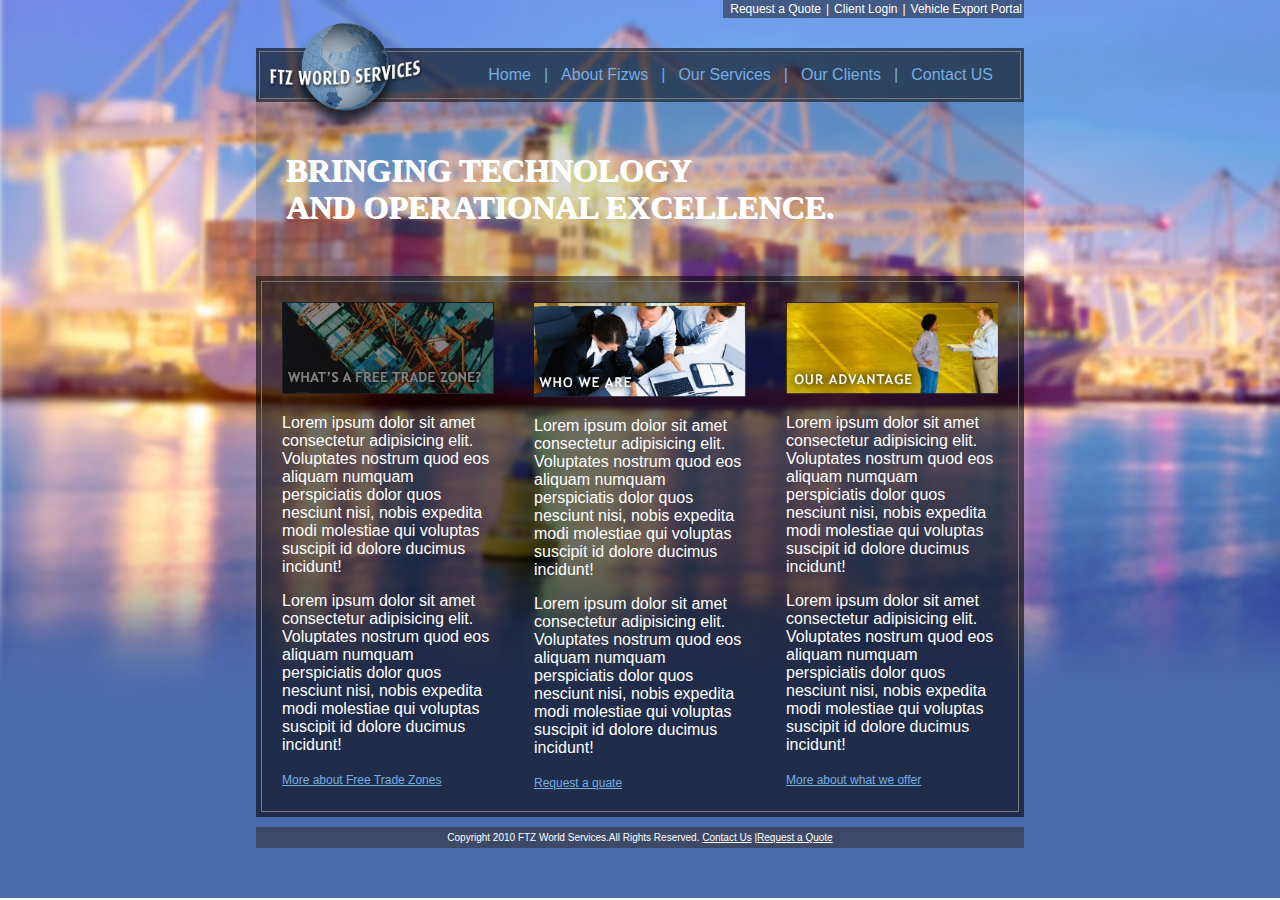
<file: clone/index.html>
<!DOCTYPE html>
<html lang="en">

<head>
    <meta charset="UTF-8">
    <meta name="viewport" content="width=device-width, initial-scale=1.0">
    <title>single page application</title>
    <link rel="stylesheet" href="style1.css">
</head>

<body>
    <div class="header flex">
        <div class=" h1 flex">
            <div>
                <span id="d1"> Request a Quote</span>
            </div>
            |
            <div>
                <span id="d1">Client Login</span>
            </div>
            |
            <div>
                <span id="d2">Vehicle Export Portal</span>
            </div>
        </div>
    </div>
    <div class="nav-bar">
        <div class="nav flex">
            <div class="logo">
                <img src="./img/logo.png" alt="">
            </div>
            <div>
                <a href="layoutflex1.html">Home</a>
            </div>
           <span>|</span>
            <div>
                <a href="">About Fizws</a>
            </div>
            <span>|</span>
            <div>
                <a href="index2.html">Our Services</a>
            </div>
            <span>|</span>
            <div>
                <a href="">Our Clients</a>
            </div>
            <span>|</span>
            <div>
                <a href="">Contact US</a>
            </div>
        </div>
    </div>

    <div class="smtext">
        <h1>BRINGING TECHNOLOGY</h1>
        <h1>AND OPERATIONAL EXCELLENCE.</h1>
    </div>

    <div class="features">
        <div class="f1 flex">
            <div class="feature">
                <img src="./img/img1.jpeg" alt="">
                <p>
                    Lorem ipsum dolor sit amet consectetur adipisicing elit. Voluptates nostrum quod eos aliquam numquam
                    perspiciatis dolor quos nesciunt nisi, nobis expedita modi molestiae qui voluptas suscipit id dolore
                    ducimus incidunt!
                </p>
                <p>
                    Lorem ipsum dolor sit amet consectetur adipisicing elit. Voluptates nostrum quod eos aliquam numquam
                    perspiciatis dolor quos nesciunt nisi, nobis expedita modi molestiae qui voluptas suscipit id dolore
                    ducimus incidunt!
                </p>
                <a href="">More about Free Trade Zones</a>
            </div>
            <div class="feature">
                <img src="./img/img2.jpeg" alt="">
                <p>
                    Lorem ipsum dolor sit amet consectetur adipisicing elit. Voluptates nostrum quod eos aliquam numquam
                    perspiciatis dolor quos nesciunt nisi, nobis expedita modi molestiae qui voluptas suscipit id dolore
                    ducimus incidunt!
                </p>
                <p>
                    Lorem ipsum dolor sit amet consectetur adipisicing elit. Voluptates nostrum quod eos aliquam numquam
                    perspiciatis dolor quos nesciunt nisi, nobis expedita modi molestiae qui voluptas suscipit id dolore
                    ducimus incidunt!
                </p>
                <a href="">Request a quate</a>
            </div>
            <div class="feature">
                <img src="./img/img3.jpeg" alt="">
                <p>
                    Lorem ipsum dolor sit amet consectetur adipisicing elit. Voluptates nostrum quod eos aliquam numquam
                    perspiciatis dolor quos nesciunt nisi, nobis expedita modi molestiae qui voluptas suscipit id dolore
                    ducimus incidunt!
                </p>
                <p>
                    Lorem ipsum dolor sit amet consectetur adipisicing elit. Voluptates nostrum quod eos aliquam numquam
                    perspiciatis dolor quos nesciunt nisi, nobis expedita modi molestiae qui voluptas suscipit id dolore
                    ducimus incidunt!
                </p>
                <a href="">More about what we offer</a>
            </div>
        </div>
    </div>

    <div class="footer flex">
        <p>Copyright 2010 FTZ World Services.All Rights Reserved. <span>Contact Us</span> |<span>Request a Quote</span>
        </p>
    </div>
</body>

</html>
</file>
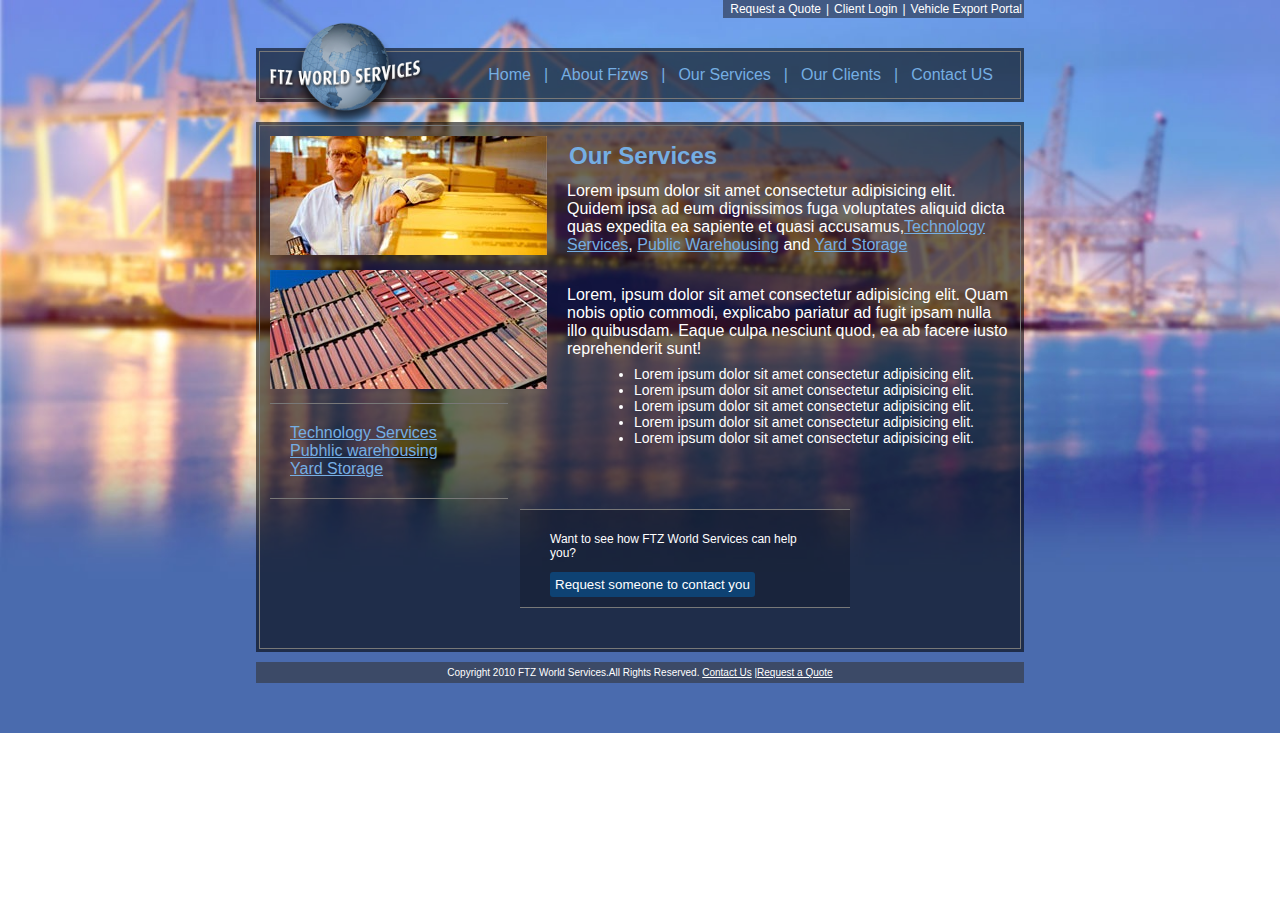
<file: clone/index2.html>
<!DOCTYPE html>
<html lang="en">

<head>
    <meta charset="UTF-8">
    <meta name="viewport" content="width=device-width, initial-scale=1.0">
    <title>Services</title>
    <link rel="stylesheet" href="style2.css">
</head>

<body>
    <div class="header flex">
        <div class=" h1 flex">
            <div>
                <span id="d3"> Request a Quote</span>
            </div>
            |
            <div>
                <span id="d3">Client Login</span>
            </div>
            |
            <div>
                <span id="d4">Vehicle Export Portal</span>
            </div>
        </div>
    </div>
    <div class="nav-bar">
        <div class="nav flex">
            <div class="logo">
                <img src="./img/logo.png" alt="">
            </div>
            <div>
                <a href="./index.html">Home</a>
            </div>
            |
            <div>
                <a href="">About Fizws</a>
            </div>
            |
            <div>
                <a href="">Our Services</a>
            </div>
            |
            <div>
                <a href="">Our Clients</a>
            </div>
            |
            <div>
                <a href="">Contact US</a>
            </div>
        </div>
    </div>


    <div class="services">
        <div class="ss1">
            <div class="service flex">
                <div>
                    <img src="./img/serviceimg1.jpeg" alt="">
                </div>
                <div>
                    <h2>Our Services</h2>
                    <p id="d1">
                        Lorem ipsum dolor sit amet consectetur adipisicing elit. Quidem ipsa ad eum dignissimos fuga
                        voluptates
                        aliquid dicta quas expedita ea sapiente et quasi accusamus,<span>Technology Services</span>,
                        <span>Public Warehousing</span> and <span>Yard Storage</span>
                    </p>
                </div>
            </div>
            <div class="service2 flex">
                <div>
                    <img src="./img/serimg2.jpeg" alt="">
                </div>
                <div>
                    <p id="d2">Lorem, ipsum dolor sit amet consectetur adipisicing elit. Quam nobis optio commodi,
                        explicabo
                        pariatur ad fugit ipsam nulla illo quibusdam. Eaque culpa nesciunt quod, ea ab facere iusto
                        reprehenderit sunt!</p>
                </div>
            </div>
            <div class="service3 flex">
                <div class="service31">
                    <div id="s31">
                        <a href="">Technology Services</a>
                        <br>
                        <a href="">Pubhlic warehousing</a>
                        <br>
                        <a href="">Yard Storage</a>
                    </div>
                    <div>
                        <ul id="l1">
                            <li>Lorem ipsum dolor sit amet consectetur adipisicing elit. </li>
                            <li>Lorem ipsum dolor sit amet consectetur adipisicing elit. </li>
                            <li>Lorem ipsum dolor sit amet consectetur adipisicing elit. </li>
                            <li>Lorem ipsum dolor sit amet consectetur adipisicing elit. </li>
                            <li>Lorem ipsum dolor sit amet consectetur adipisicing elit. </li>
                        </ul>
                    </div>
                </div>
               
            </div>
            <div class="box">
                <div id="b1">
                    <p>Want to see how FTZ World Services can help you?</p>
                    <button>Request someone to contact you</button>
                </div>
            </div>
        </div>
    </div>

    <div class="footer flex">
        <p>Copyright 2010 FTZ World Services.All Rights Reserved. <span>Contact Us</span> |<span>Request a Quote</span>
        </p>
    </div>

</body>

</html>
</file>
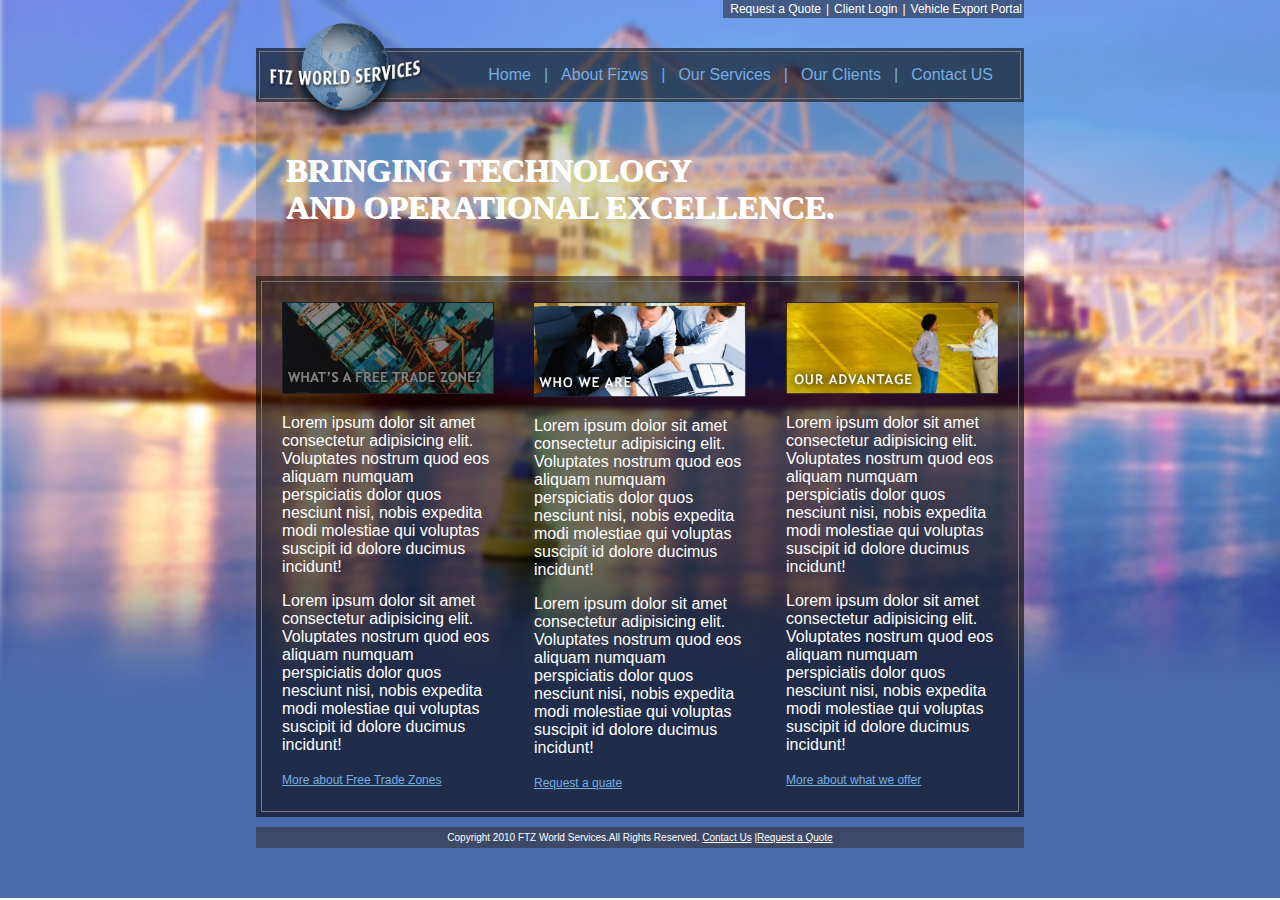
<file: clone/layoutflex1.html>
<!DOCTYPE html>
<html lang="en">

<head>
    <meta charset="UTF-8">
    <meta name="viewport" content="width=device-width, initial-scale=1.0">
    <title>single page application</title>
    <link rel="stylesheet" href="style1.css">
</head>

<body>
    <div class="header flex">
        <div class=" h1 flex">
            <div>
                <span id="d1"> Request a Quote</span>
            </div>
            |
            <div>
                <span id="d1">Client Login</span>
            </div>
            |
            <div>
                <span id="d2">Vehicle Export Portal</span>
            </div>
        </div>
    </div>
    <div class="nav-bar">
        <div class="nav flex">
            <div class="logo">
                <img src="./img/logo.png" alt="">
            </div>
            <div>
                <a href="layoutflex1.html">Home</a>
            </div>
           <span>|</span>
            <div>
                <a href="">About Fizws</a>
            </div>
            <span>|</span>
            <div>
                <a href="services2.html">Our Services</a>
            </div>
            <span>|</span>
            <div>
                <a href="">Our Clients</a>
            </div>
            <span>|</span>
            <div>
                <a href="">Contact US</a>
            </div>
        </div>
    </div>

    <div class="smtext">
        <h1>BRINGING TECHNOLOGY</h1>
        <h1>AND OPERATIONAL EXCELLENCE.</h1>
    </div>

    <div class="features">
        <div class="f1 flex">
            <div class="feature">
                <img src="./img/img1.jpeg" alt="">
                <p>
                    Lorem ipsum dolor sit amet consectetur adipisicing elit. Voluptates nostrum quod eos aliquam numquam
                    perspiciatis dolor quos nesciunt nisi, nobis expedita modi molestiae qui voluptas suscipit id dolore
                    ducimus incidunt!
                </p>
                <p>
                    Lorem ipsum dolor sit amet consectetur adipisicing elit. Voluptates nostrum quod eos aliquam numquam
                    perspiciatis dolor quos nesciunt nisi, nobis expedita modi molestiae qui voluptas suscipit id dolore
                    ducimus incidunt!
                </p>
                <a href="">More about Free Trade Zones</a>
            </div>
            <div class="feature">
                <img src="./img/img2.jpeg" alt="">
                <p>
                    Lorem ipsum dolor sit amet consectetur adipisicing elit. Voluptates nostrum quod eos aliquam numquam
                    perspiciatis dolor quos nesciunt nisi, nobis expedita modi molestiae qui voluptas suscipit id dolore
                    ducimus incidunt!
                </p>
                <p>
                    Lorem ipsum dolor sit amet consectetur adipisicing elit. Voluptates nostrum quod eos aliquam numquam
                    perspiciatis dolor quos nesciunt nisi, nobis expedita modi molestiae qui voluptas suscipit id dolore
                    ducimus incidunt!
                </p>
                <a href="">Request a quate</a>
            </div>
            <div class="feature">
                <img src="./img/img3.jpeg" alt="">
                <p>
                    Lorem ipsum dolor sit amet consectetur adipisicing elit. Voluptates nostrum quod eos aliquam numquam
                    perspiciatis dolor quos nesciunt nisi, nobis expedita modi molestiae qui voluptas suscipit id dolore
                    ducimus incidunt!
                </p>
                <p>
                    Lorem ipsum dolor sit amet consectetur adipisicing elit. Voluptates nostrum quod eos aliquam numquam
                    perspiciatis dolor quos nesciunt nisi, nobis expedita modi molestiae qui voluptas suscipit id dolore
                    ducimus incidunt!
                </p>
                <a href="">More about what we offer</a>
            </div>
        </div>
    </div>

    <div class="footer flex">
        <p>Copyright 2010 FTZ World Services.All Rights Reserved. <span>Contact Us</span> |<span>Request a Quote</span>
        </p>
    </div>
</body>

</html>
</file>
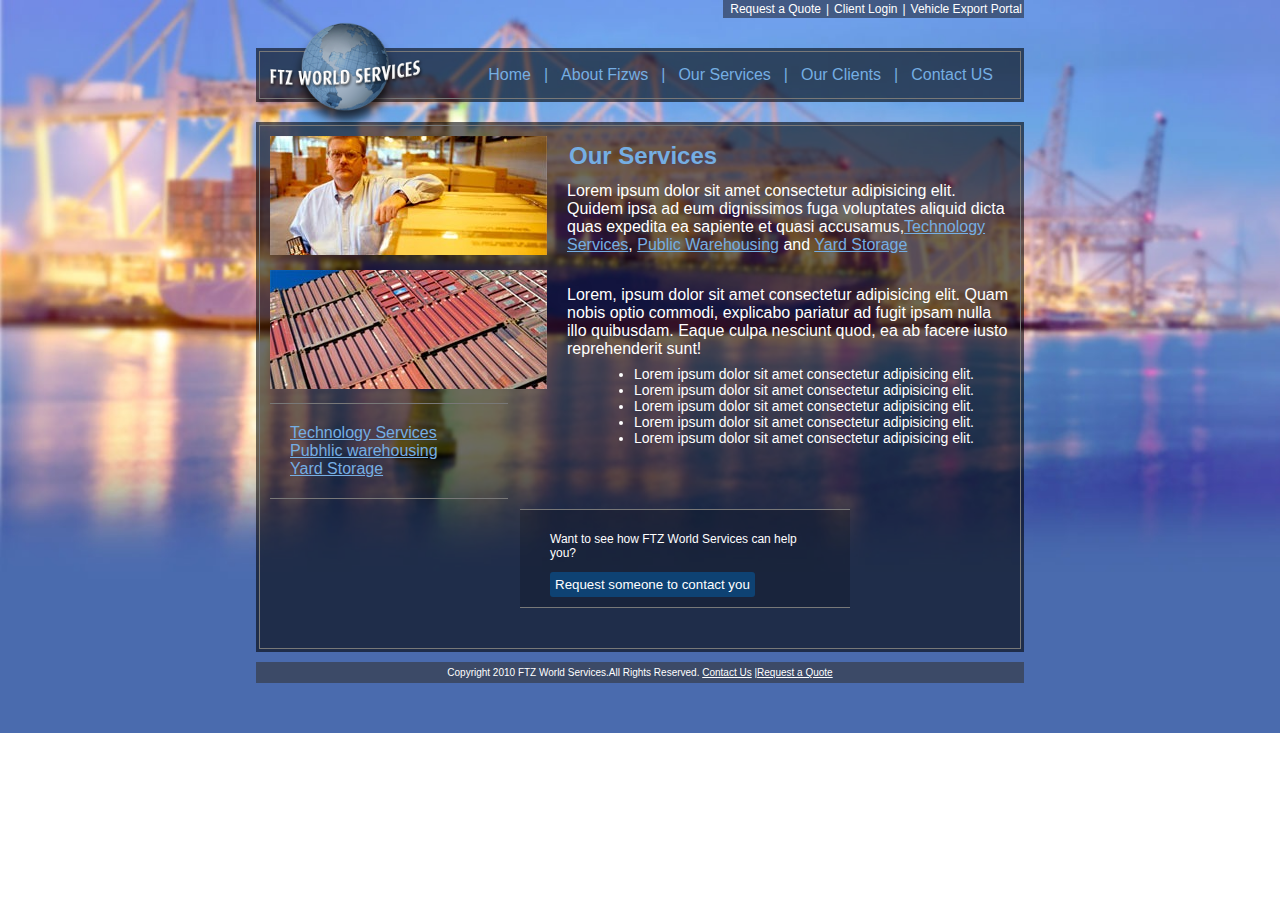
<file: clone/services2.html>
<!DOCTYPE html>
<html lang="en">

<head>
    <meta charset="UTF-8">
    <meta name="viewport" content="width=device-width, initial-scale=1.0">
    <title>Services</title>
    <link rel="stylesheet" href="style2.css">
</head>

<body>
    <div class="header flex">
        <div class=" h1 flex">
            <div>
                <span id="d3"> Request a Quote</span>
            </div>
            |
            <div>
                <span id="d3">Client Login</span>
            </div>
            |
            <div>
                <span id="d4">Vehicle Export Portal</span>
            </div>
        </div>
    </div>
    <div class="nav-bar">
        <div class="nav flex">
            <div class="logo">
                <img src="./img/logo.png" alt="">
            </div>
            <div>
                <a href="layoutflex1.html">Home</a>
            </div>
            |
            <div>
                <a href="">About Fizws</a>
            </div>
            |
            <div>
                <a href="">Our Services</a>
            </div>
            |
            <div>
                <a href="">Our Clients</a>
            </div>
            |
            <div>
                <a href="">Contact US</a>
            </div>
        </div>
    </div>


    <div class="services">
        <div class="ss1">
            <div class="service flex">
                <div>
                    <img src="./img/serviceimg1.jpeg" alt="">
                </div>
                <div>
                    <h2>Our Services</h2>
                    <p id="d1">
                        Lorem ipsum dolor sit amet consectetur adipisicing elit. Quidem ipsa ad eum dignissimos fuga
                        voluptates
                        aliquid dicta quas expedita ea sapiente et quasi accusamus,<span>Technology Services</span>,
                        <span>Public Warehousing</span> and <span>Yard Storage</span>
                    </p>
                </div>
            </div>
            <div class="service2 flex">
                <div>
                    <img src="./img/serimg2.jpeg" alt="">
                </div>
                <div>
                    <p id="d2">Lorem, ipsum dolor sit amet consectetur adipisicing elit. Quam nobis optio commodi,
                        explicabo
                        pariatur ad fugit ipsam nulla illo quibusdam. Eaque culpa nesciunt quod, ea ab facere iusto
                        reprehenderit sunt!</p>
                </div>
            </div>
            <div class="service3 flex">
                <div class="service31">
                    <div id="s31">
                        <a href="">Technology Services</a>
                        <br>
                        <a href="">Pubhlic warehousing</a>
                        <br>
                        <a href="">Yard Storage</a>
                    </div>
                    <div>
                        <ul id="l1">
                            <li>Lorem ipsum dolor sit amet consectetur adipisicing elit. </li>
                            <li>Lorem ipsum dolor sit amet consectetur adipisicing elit. </li>
                            <li>Lorem ipsum dolor sit amet consectetur adipisicing elit. </li>
                            <li>Lorem ipsum dolor sit amet consectetur adipisicing elit. </li>
                            <li>Lorem ipsum dolor sit amet consectetur adipisicing elit. </li>
                        </ul>
                    </div>
                </div>
               
            </div>
            <div class="box">
                <div id="b1">
                    <p>Want to see how FTZ World Services can help you?</p>
                    <button>Request someone to contact you</button>
                </div>
            </div>
        </div>
    </div>

    <div class="footer flex">
        <p>Copyright 2010 FTZ World Services.All Rights Reserved. <span>Contact Us</span> |<span>Request a Quote</span>
        </p>
    </div>

</body>

</html>
</file>
<file: clone/style1.css>
body {
    background-image: url(./img/background.jpeg);
    background-repeat: no-repeat;
    background-size: cover;
    margin-top: 0%;
    margin-left: 20%;
    margin-right: 20%;
}

* {
    font-family: Arial, Helvetica, sans-serif;
}

.flex {
    display: flex;
}

.header {
    justify-content: flex-end;
    color: white;
    font-size: 12px;


}

.h1 {
    background-color: hsla(222, 25%, 18%, 0.578);
    padding: 2px;
}

.h1 #d1 {
    /* margin: 0px 5px; */
    padding: 0px 5px 0px 5px;

}

.h1 #d2 {
    /* margin-left: 5px; */
    padding-left: 5px;

}

.nav-bar {
    padding: 3px;
    margin-top: 30px;
    background-color: hsla(0, 0%, 0%, 0.578);

}

.nav {

    padding: 14px;
    justify-content: flex-end;
    align-items: center;
    color: rgb(117, 174, 227);
    border: 1px solid rgb(120, 120, 120);
    position: relative;

}

.logo img {
    height: 110px;
}

.logo {
    position: absolute;
    left: 0px;
    top: -30px;
}

.nav div {
    margin: 0px 8px;
}

.nav a {
    padding: 5px;
    text-decoration: none;
    color: rgb(117, 174, 227);
}

.nav a:hover {
    background-color: rgb(117, 174, 227);
    color: white;
    border-radius: 5px;
}


.smtext {
    padding: 50px 30px;
    background-color: hsla(0, 0%, 9%, 0.167);
}

.smtext h1 {
    margin: 0px;
    font-family: Cambria, Cochin, Georgia, Times, 'Times New Roman', serif;
    color: hsl(0, 0%, 100%);
    text-shadow: 1px 1px;
}

.features {
    padding: 5px;
    background-color: hsla(0, 0%, 0%, 0.578);
}

.f1 {
    border: 1px solid rgb(120, 120, 120);
    flex-direction: row;
    justify-content: center;
    align-items: top;
}

.feature {
    color: white;
    padding: 20px;
}

.feature img {
    width: 100%;
}

.feature a {
    color: rgb(117, 174, 227);
    font-size: 12px;
}

.footer {
    background-color: hsla(0, 0%, 20%, 0.578);
    color: white;
    justify-content: center;
    margin-top: 10px;
    margin-bottom: 50px;
}

.footer p {
    padding: 5px;
    margin: 0px;
    font-size: 10px;
}

.footer span {
    text-decoration: underline;
}
</file>
<file: clone/style2.css>
body {
    background-image: url(./img/background.jpeg);
    background-repeat: no-repeat;
    background-size: cover;
    margin-top: 0%;
    margin-left: 20%;
    margin-right: 20%;
}

* {
    font-family: Arial, Helvetica, sans-serif;
}

.flex {
    display: flex;
}

.header {
    justify-content: flex-end;
    color: white;
    font-size: 12px;


}

.h1 {
    background-color: hsla(222, 25%, 18%, 0.578);
    padding: 2px;
}

.h1 #d3 {
    margin: 0px 5px;

}

.header #d4 {
    margin-left: 5px;

}

.nav-bar {
    padding: 3px;
    margin-top: 30px;
    background-color: hsla(0, 0%, 0%, 0.578);

}

.nav {

    padding: 14px;
    justify-content: flex-end;
    align-items: center;
    color: rgb(117, 174, 227);
    border: 1px solid rgb(120, 120, 120);
    position: relative;
    

}

.logo img {
    height: 110px;
}

.logo {
    position: absolute;
    left: 0px;
    top: -30px;
}

.nav div {
    margin: 0px 8px;
}

.nav a {
    padding: 5px;
    text-decoration: none;
    color: rgb(117, 174, 227);
}

.nav a:hover {
    background-color: rgb(117, 174, 227);
    color: white;
    border-radius: 5px;
}

.services{
    margin-top: 20px;
    background-color: hsla(0, 0%, 0%, 0.578);
    padding: 3px;
    position: relative;
}

.ss1{
    border: 1px solid rgb(120, 120, 120);
    padding: 10px;
}

.service{
    justify-content: flex-start;
}


.service h2{
    color:rgb(117, 174, 227) ;
    position: absolute;
    left: 313px;
    top: 20px;
    margin: 0px;
}

#d1{
    padding-top: 30px;
    padding-left: 20px;
}
.service p{
    color: white;
}
.service span{
    color:rgb(117, 174, 227);
    text-decoration: underline;
}

.service2{
    justify-content: center;
}

#d2{
    color: white;
    padding-left: 20px;
}


.services3{ 
 padding: 20px;
 position: relative;
}

.service31{
    padding: 10px 0px;
    
  
}

#s31{
    padding: 20px;
    padding-right: 70px;
    border-top: 1px solid rgb(120, 120, 120);
    border-bottom: 1px solid rgb(120, 120, 120);
}
.service31 a{
    color:rgb(117, 174, 227);
}

ul li{
    color: white;
    font-size: 14px;
    
}

#l1{
    position: absolute;
    bottom: 190px;
    right: 50px;
}

.box{
  padding: 0px 160px 30px 250px;
   
}

#b1{
    border-top: 1px solid  rgb(120, 120, 120);
    border-bottom: 1px solid  rgb(120, 120, 120);
    padding: 10px 30px;
    background-color:hsla(0, 0%, 0%, 0.189) ;
    color: white;
    font-size: 12px;
}

#b1 button{
    color: white;
    background-color: rgb(14, 66, 115);
    border: 0px;
    border-radius: 3px;
    padding: 5px;
}



.footer {
    background-color: hsla(0, 0%, 20%, 0.578);
    color: white;
    justify-content: center;
    margin-top: 10px;
    margin-bottom: 50px;
}

.footer p {
    padding: 5px;
    margin: 0px;
    font-size: 10px;
}

.footer span {
    text-decoration: underline;
}
</file>
